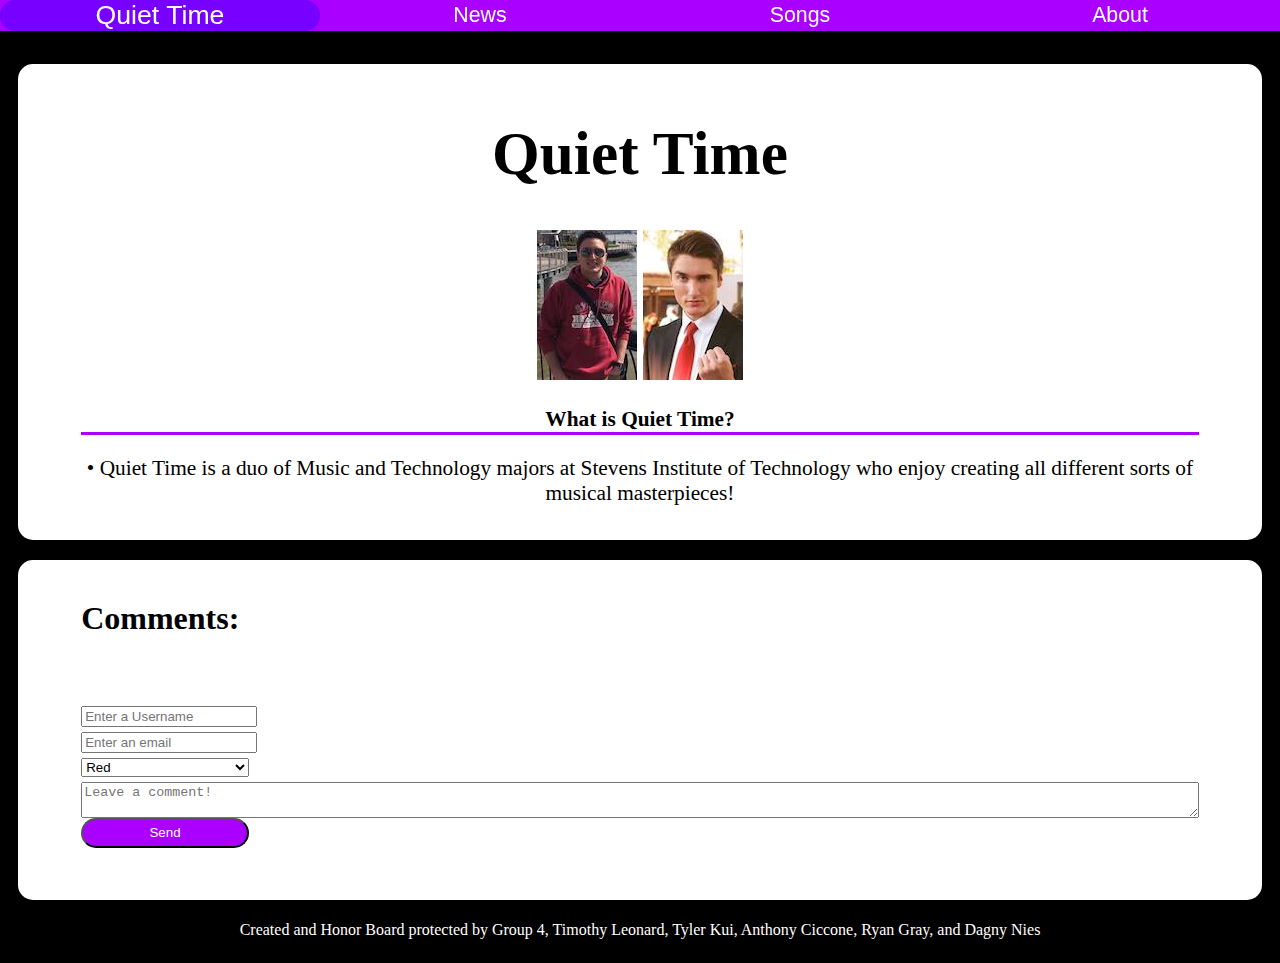
<file: index.html>
<!DOCTYPE html>
<html>
<head>
<title>Quiet Time</title>

<link rel="stylesheet" href="css/MAINstyle.css"/>
<link rel="stylesheet" href="css/MENUBARstyle.css"/>
<link rel="stylesheet" href="css/HOMEstyle.css"/>
<link rel="stylesheet" href="css/Responsive.css"/>

</head>
<body>
  <!-- Menu that will hover on top of all pages -->
  <div id="menu">
    <a id="home" href="index.html">Quiet Time</a>
    <a href="news.html">News</a>
    <a href="songs.html">Songs</a>
    <a href="about.html">About</a>
  </div>
<main>
  <h1> <b>Quiet Time</b> </h1>

   <figure>
       <img src="Images/Frank.jpg" alt="FrankPic"/>
       <img src="Images/James.jpg" alt="JamesPic"/>
    </figure>


<p id="articleQ">What is Quiet Time?</p>
  <p id="articleA">
   • Quiet Time is a duo of Music and Technology majors at Stevens Institute
    of Technology who enjoy creating all different sorts of musical masterpieces!
  </p>
</main>
<section id="discuss">
  <!--Comments are going to be placed here -->
  <h2> Comments: </h2>
  <section id="postArea"> </section>

    <form id="commentForm" onsubmit="addPost(); return false;">
      <input id="username" type="text"  placeholder="Enter a Username" required></input>

      <input id="email"  type="text" placeholder="Enter an email" required></input>

<select id="dropColor">
<option value="red"> Red </option>
<option value="blue"> Blue </option>
<option value="green"> Green </option>
<option value="purple"> Purple </option>
<option value="black"> Black </option>
</select>

      <textarea id="comment" placeholder="Leave a comment!" ></textarea>
      <button id="submitButton">Send</button>
  </form>
</section>

<footer>
		<p>Created and Honor Board protected by Group 4, Timothy Leonard, Tyler Kui, Anthony Ciccone, Ryan Gray, and Dagny Nies</p>
</footer>

<script src="js/formHandler.js"></script>
<script src="js/menuListen.js"></script>

</body>


</html>
</file>
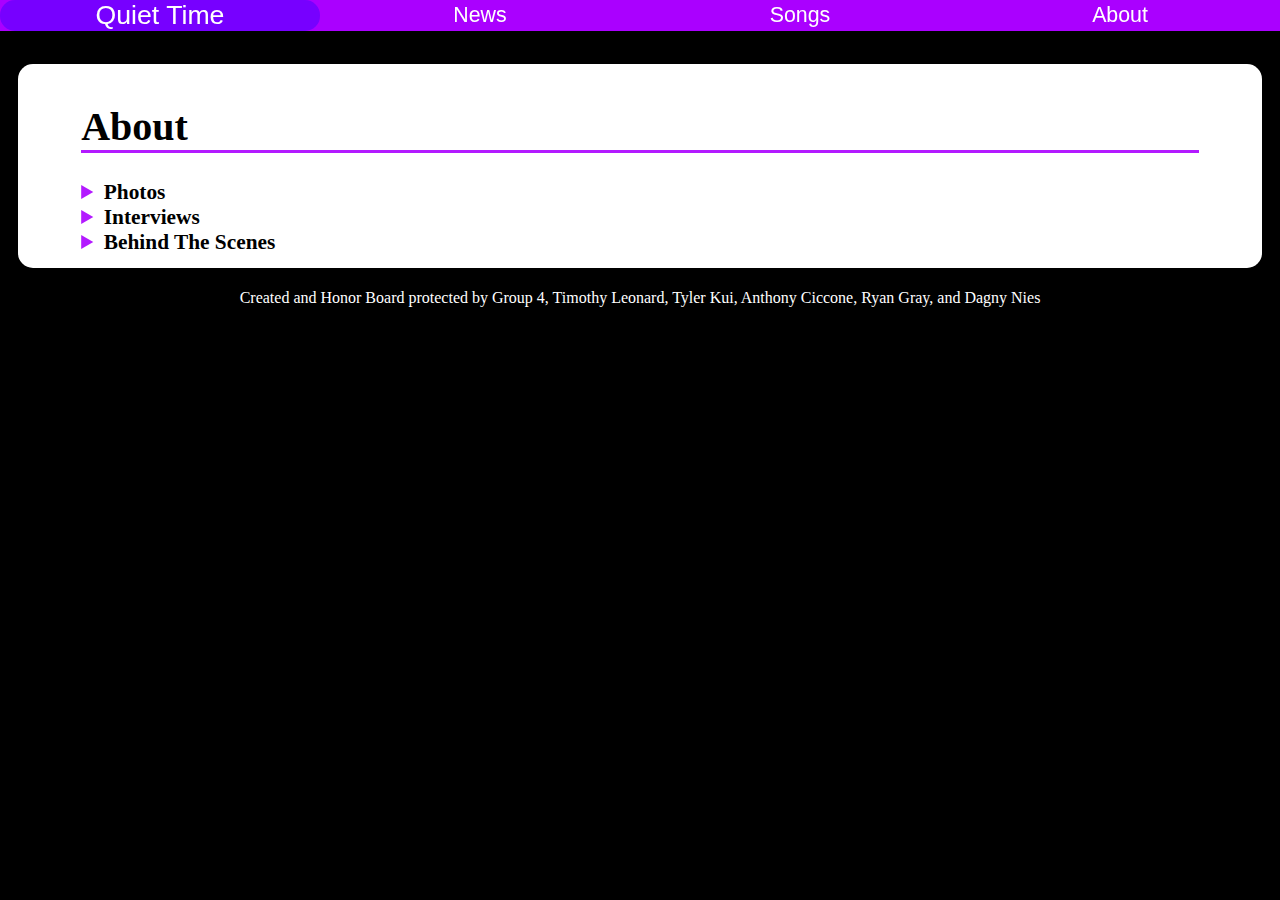
<file: about.html>
<!DOCTYPE html>
<html>
<head>
<title>Quiet Time</title>
<link rel="stylesheet" href="css/MAINstyle.css"/>
<link rel="stylesheet" href="css/MENUBARstyle.css"/>
<link rel="stylesheet" href="css/ABOUTstyle.css"/>
<link rel="stylesheet" href="css/Responsive.css"/>


</head>
<body>
 <!-- Menu that will hover on top of all pages -->
  <div id="menu">
    <a id="home" href="index.html">Quiet Time</a>
    <a href="news.html">News</a>
    <a href="songs.html">Songs</a>
    <a href="about.html">About</a>
  </div>

<main>
  <h1>About</h1>



		<details>
			<summary><b>Photos</b></summary>
      <img class="pics" src="Images/IMG_1903.jpg"/>
      <img class="pics" src="Images/IMG_1904.jpg"/>
      <img class="pics" src="Images/IMG_1905.jpg"/>


		</details>



		<details>
			<summary><b>Interviews</b></summary>
				<video controls>

				</video>
		</details>

		<details>
			<summary><b>Behind The Scenes</b></summary>
				<video controls>
</main>
<footer>
		<p>Created and Honor Board protected by Group 4, Timothy Leonard, Tyler Kui, Anthony Ciccone, Ryan Gray, and Dagny Nies</p>
</footer>
<script src="js/menuListen.js"></script>
</body>
</html>
</file>
<file: css/MAINstyle.css>
main{
  margin: 0 10px 0 10px;
  color: #000000;
  background-color: #ffffff;
  font-size: 16pt;
  padding: 1% 5% 1% 5%;
  border-radius: 15px;

  }
</file>
<file: css/MENUBARstyle.css>
body
{
margin-top:5%;
  display:flex;
  flex-direction: column;
  justify-content: space-around;


}

#menu
{
  font-size: 14pt;
  font-family: sans-serif;
display: flex;
justify-content: space-around;
align-items: center;
background-color: #aa00ff;
position: fixed;
top: 0;
left: 0;

width: 100%;
box-shadow: 0px 0px 20px black;
}

#menu a
{
  width: 25%;

  text-align: center;
  text-decoration: none;
  color: white;
}
#menu a:hover
{
  background-color: #7700ff;
  border-radius: 15px;
}
#home
{
font-size: 20pt;
}
footer{
margin-top: 5px;
    left: 0;
    bottom: 0;
    width: 100%;
    text-align: center;
	color: white;
}
</file>
<file: css/HOMEstyle.css>
body{
  display:flex;
	flex-direction: column;
	justify-content: space-around;
  background-color: #000000;
	}
  main
  {
    text-align: center;
  }
main h1
{
  font-size: 46pt;
}
#articleQ
{
font-weight: bold;

border-bottom: 3px;
border-bottom-style: solid;
border-color: #aa00ff;
}
#articleA
{
margin-top: 0;
}

#discuss
{
  margin: 0 10px 0 10px;
  color: #000000;
  background-color: #ffffff;
  font-size: 16pt;
  padding: 1% 5% 1% 5%;
  border-radius: 15px;
  margin-top: 20px;
}
form{
display: flex;
flex-direction: column;
padding-bottom: 40px;
}
#username, #email, #dropColor
{
width: 15%;
margin-bottom: 5px;

}

button
{
width:15%;
color: #ffffff;
background-color: #aa00ff;
border-radius: 15px;
height:30px;
}
#postArea {
	width: 100%;
	padding: 1em;
	display: grid;
	grid-auto-rows: auto;
  overflow-wrap: break-word;


}
.post
{
font-size: 14pt;

}
.comment-body
{
  font-size: 12pt;
  color: black;
}
</file>
<file: css/Responsive.css>
@media only screen and (max-width: 800px)
{
    body
    {
      background-color: #ffffff;
      background-image: none;
    }
    #home
    {
      font-size: 14pt;
    }
    footer
    {
      margin-top: 2%;
      position: fixed;
      font-size: 9pt;
      background-color: #aa00ff;

    }
    #email, #username, #dropColor
    {
      width:120px;
    }
}
@media only screen and (max-width: 400px)
{
  main h1
  {
  font-size: 32pt;
  }
  footer
  {
    font-size: 5pt;
  }
}
</file>
<file: css/ABOUTstyle.css>
body{
  display:flex;
	flex-direction: column;
	justify-content: space-around;
  background-color: #000000;
	}
h1{
  font-weight: bold;
	border-bottom: 3px;
	border-bottom-style: solid;
	border-color: #b31aff;
	
	font-size: 40px;
  }
details
{
color: #b31aff;
}
summary b
{
color: #000000;
}
.pics
{
  max-width: 300px;
  max-height: 200px;
  padding-left: 15px;
}
</file>
